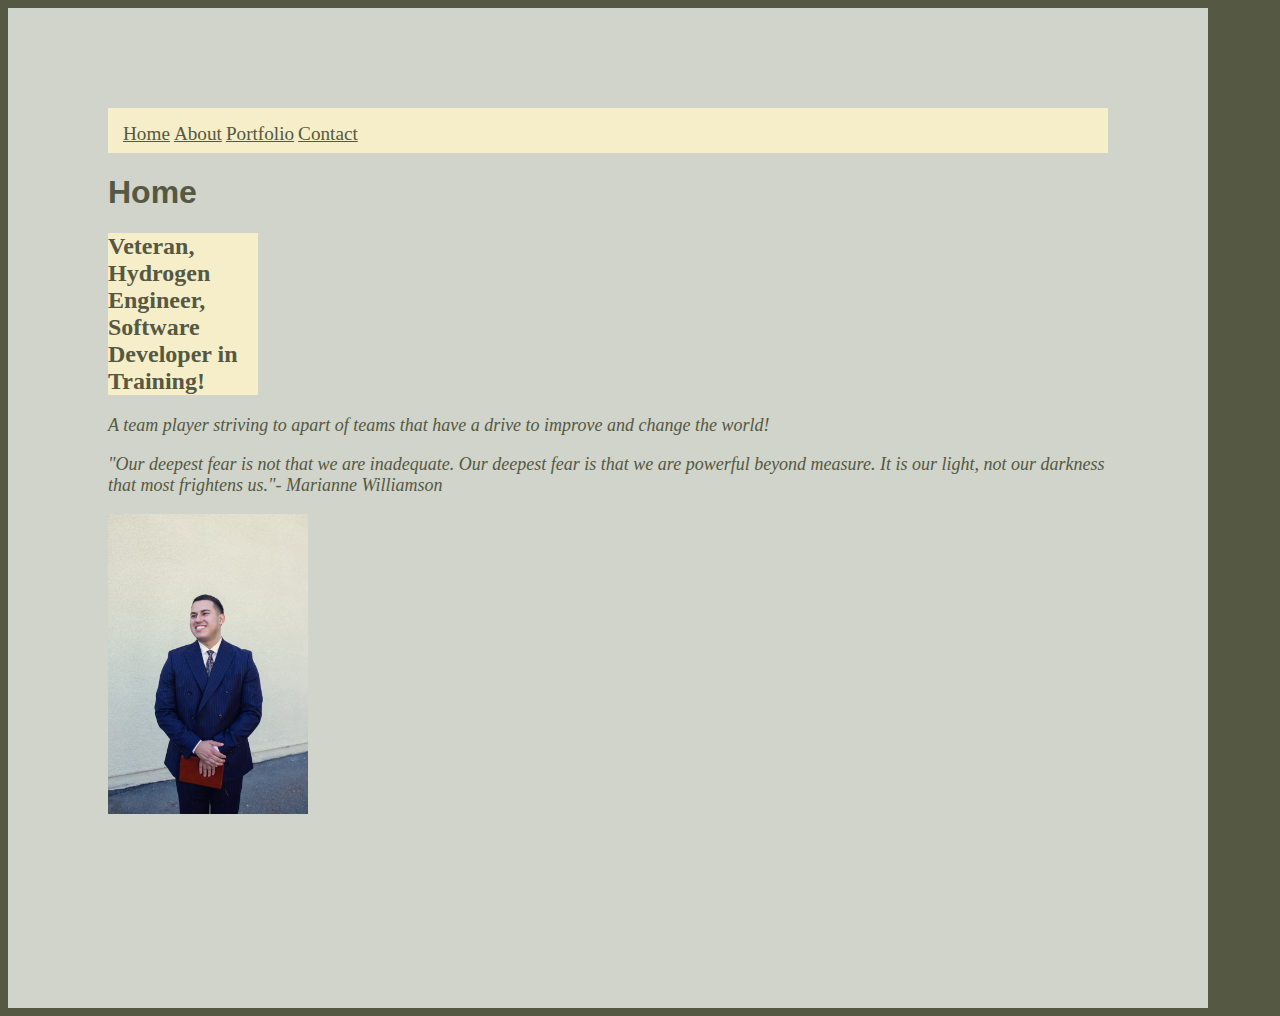
<file: index.html>
<!DOCTYPE html>
<html lang="en">
<head>
    <meta charset="UTF-8">
    <meta name="viewport" content="width=device-width, initial-scale=1.0">
    <title>Jorge Personal Website</title>
    <link rel="stylesheet" href="./style.css"></link>
</head>
<body>
    <div class="main-container">
    
    <nav class="nav-styling">
        <a href="./index.html">Home</a>
        <a href="./about.html">About</a>
        <a href="./portfolio.html">Portfolio</a>
        <a href="./contact.html">Contact</a>
    </nav> 
    <h1>Home</h1> 
    <script src="./javascript.js"></script> 
    <h2>Veteran, Hydrogen Engineer, Software Developer in Training!</h2>
    <p>A team player striving to apart of teams that have a drive to improve and change the world!</p>
    <p>"Our deepest fear is not that we are inadequate. Our deepest fear is that we are powerful beyond measure. It is our light, not our darkness that most frightens us."- Marianne Williamson</p>
    <img style="width: 200px" src="headshot.jpeg">
    </div> 
</body>
</html>
</file>
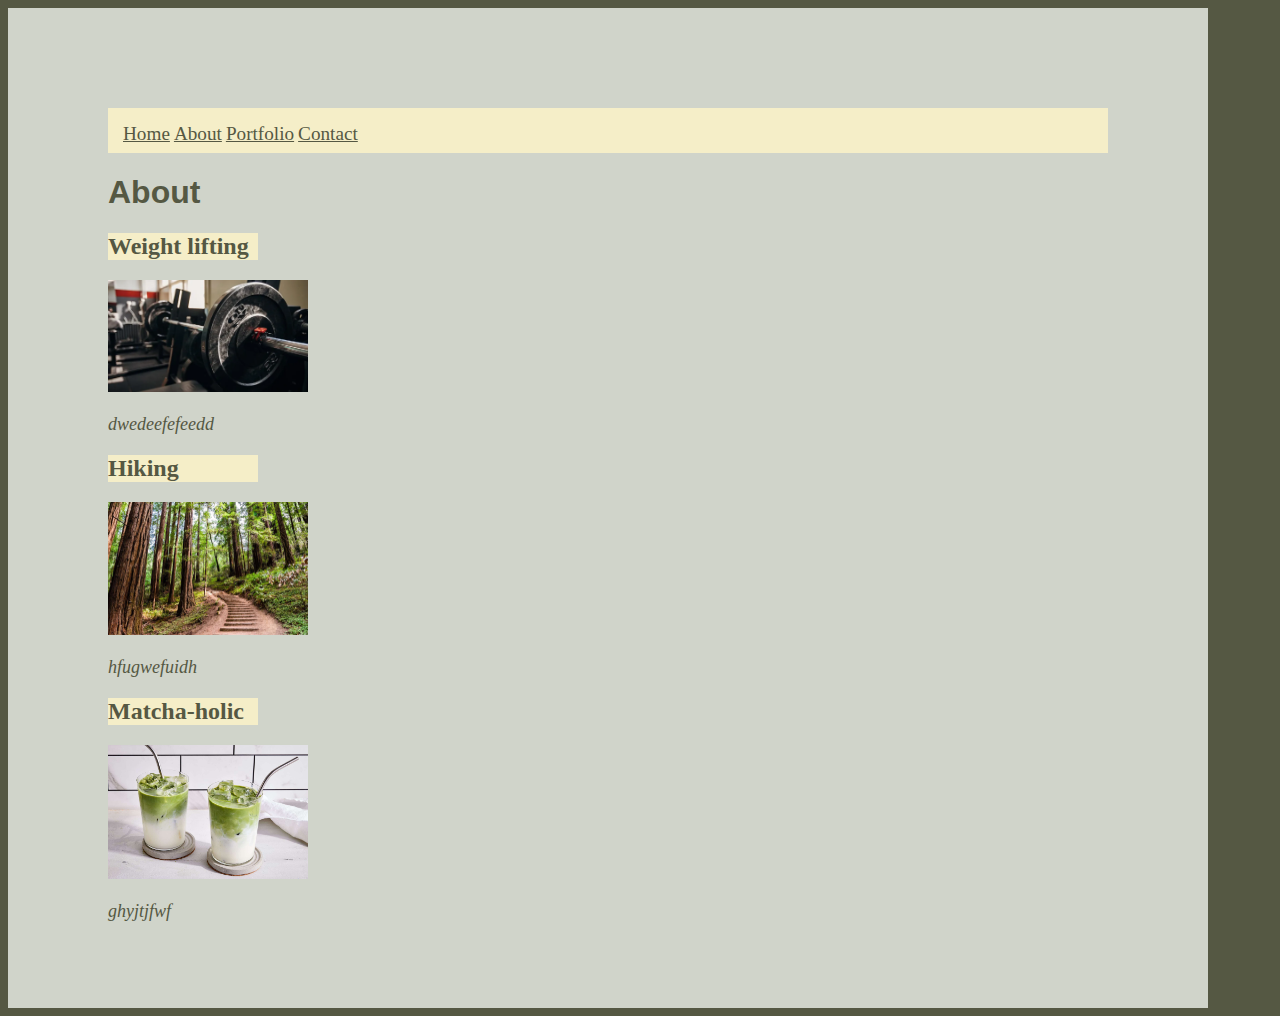
<file: about.html>
<!DOCTYPE html>
<html lang="en">
<head>
    <meta charset="UTF-8">
    <meta name="viewport" content="width=device-width, initial-scale=1.0">
    <title>About Page</title>
    <link rel="stylesheet" href="./style.css"></link>
</head>
<body>
    <div class="main-container">
     <nav class="nav-styling">
        <a href="./index.html">Home</a>
        <a href="./about.html">About</a>
        <a href="./portfolio.html">Portfolio</a>
        <a href="./contact.html">Contact</a>
    </nav> 
    <h1>About</h1>
    <h2>Weight lifting</h2>
    <img style="width:200px" src="weightlifting.webp">
    <p>dwedeefefeedd</p>
    <h2>Hiking</h2>
    <img style="width: 200px" src="hiking.jpeg">
    <p>hfugwefuidh</p>
    <h2>Matcha-holic</h2>
    <img style="width: 200px" src="matcha.jpeg">
    <p>ghyjtjfwf</p>
    </div>
</body>
</html>
</file>
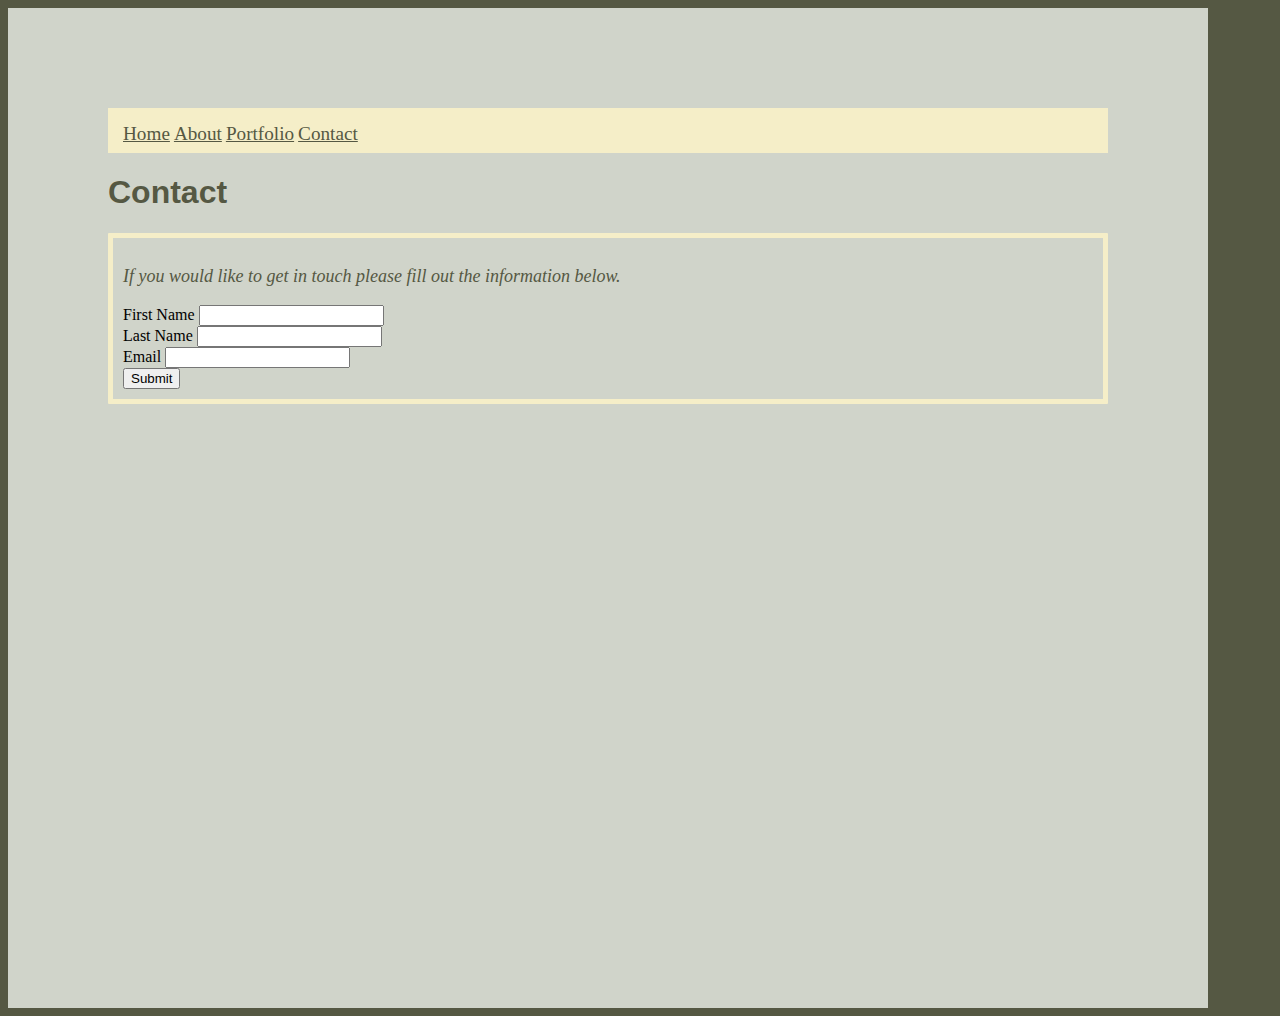
<file: contact.html>
<!DOCTYPE html>
<html lang="en">
<head>
    <meta charset="UTF-8">
    <meta name="viewport" content="width=device-width, initial-scale=1.0">
    <title>About Page</title>
    <link rel="stylesheet" href="./style.css"></link>
</head>
<body>
    <div class="main-container">
     <nav class="nav-styling">
        <a href="./index.html">Home</a>
        <a href="./about.html">About</a>
        <a href="./portfolio.html">Portfolio</a>
        <a href="contact.html">Contact</a>
    </nav> 
    <h1>Contact</h1>
    <section>
        <p>If you would like to get in touch please fill out the information below.
        </p>
        <form>
        <label for="text">First Name</label>
        <input type="text" value=""/></form>
       <form>
        <label for="text">Last Name</label>
        <input type="text" value=""/>
       </form>
       <form>
        <label for="text">Email</label>
        <input type="text" value=""/>
        </form>
    </form>

    <input type="submit" value="Submit">
    </section>
</body>
</html>
</file>
<file: style.css>
body {
    background-color: #555843;
}
h1 {
    color: #555843;
    font-family:Impact, Haettenschweiler, 'Arial Narrow Bold', sans-serif;
}
h2 {
    background-color: #F5EEC8;
    margin-right: 850px;
    color: #555843;
}

p {
    color:#555843;
    font-size: large;
    font-style: oblique;
}
a:hover { background-color: orange; 
}
.main-container {
    background-color: #D0D4CA;
    width: 1000px;
    height: 800px;
    padding: 100px;
}
.nav-styling {
    background-color: #F5EEC8;
    height: 15px;
    padding: 15px;
}

a {
   color: #555843;
   font-size: larger;
}
section {
    border: solid #dcdcdc 5px;
    border-radius: 1px;
    border-color: #F5EEC8;
    padding: 10px;
    display:flex;
    flex-direction: column;
    align-items:flex-start;
    
  }
</file>
